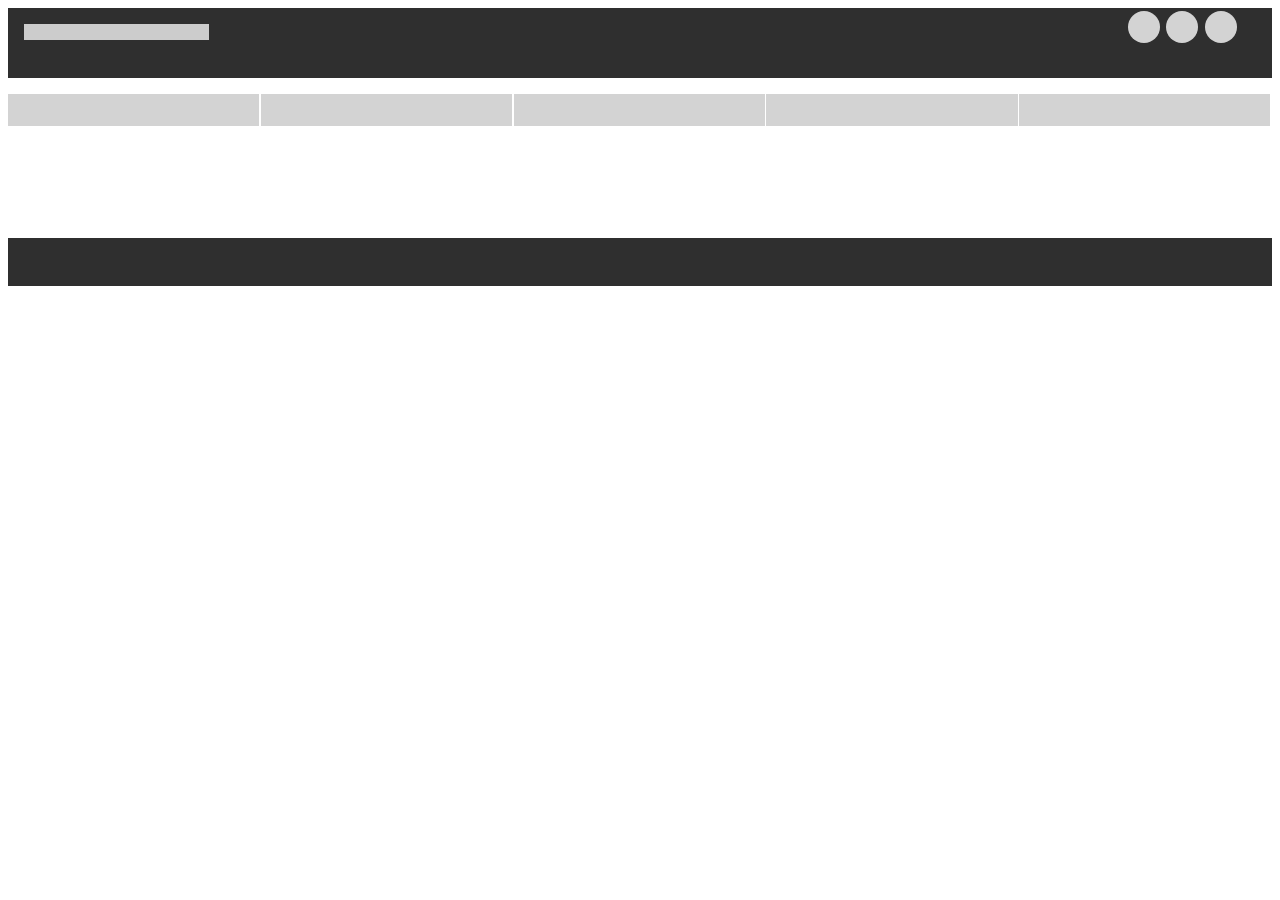
<file: level-1/index.html>
<!DOCTYPE html>
<html lang="en">
    <head>
        <meta charset="UTF-8">
        <meta name="viewport" content="width=device-width, initial-scale=1.0">
        <link href="styles/style.css" rel="stylesheet" type="text/css">
        <title>Wireframe Exercise</title>
    </head>
    <body>
        <div class="wrapper">
            <header>
                <div class="logo"></div>
                <ul>
                    <li class="social"></li>
                    <li class="social"></li>
                    <li class="social"></li>
                </ul>
            </header>

            <nav class="navbar">
                <ul>
                    <li class="navlink"></li>
                    <li class="navlink"></li>
                    <li class="navlink"></li>
                    <li class="navlink"></li>
                    <li class="navlink"></li>
                </ul>
            </nav>

            <section>
                <article class="highlights"></article>
                <article class="highlights"></article>
                <article class="highlights"></article>
            </section>

            <section>
                <div>
                    <article class="highlights"></article>
                    <article class="highlights"></article>
                    <article class="highlights"></article>
                </div>
            </section>

            <footer>
                <ul>
                    <li>Contact</li>
                    <li>Terms and privacy</li>
                    <li>Copyright</li>
                </ul>
            </footer>
        </div>
    </body>
</html>
</file>
<file: level-1/styles/style.css>
/* GLOBAL SETTINGS */

html {
    height: 100vh;
}

/* LAYOUT */

.container {
    max-width: 50%;  
    margin: 0 auto;
}

/* HEADER */

header {
    background-color: rgb(47, 47, 47);
    padding: 1rem 1rem;
    margin-bottom: 1rem;
}

.logo {
    background-color:rgb(204, 204, 204);
    color:rgba(1, 1, 1, 0);
    width: 15%;
    padding: 0.5rem 0rem;
}

header ul {
    display: flex;
    justify-content: flex-end;
    list-style: none;
    margin-top: -2rem;
    margin-right: 1rem;
}

.social {
    background-color:rgb(211, 211, 211);
    padding: 1rem 1rem;
    color: rgba(1, 1, 1, 0);
    border-radius: 50%;
    margin: 0.2rem;
}

/* NAVIGATION BAR */

.navbar {
    background-color: white;
}

.navbar ul {
    display: flex;
    flex-direction: row;
    justify-content: space-between;
    list-style: none;
    padding: 0;
}

.navlink {
    flex-grow: 1;
    background-color:rgb(211, 211, 211);
    color: rgba(1, 1, 1, 0);
    margin-right: 0.1rem;
    height: 2rem;
}

/* HIGHLIGHTS SECTION */

.highlights {
    display: flex;
    flex-direction: row;
    justify-content: space-between;
    margin: 1rem auto;
}

.highlighted-article {
    flex-grow: 1;
    color:rgba(1, 1, 1, 0);
    background-color: rgb(151, 151, 151);
    margin-right: 0.1rem;
    height: 12rem;
}

/* MAIN SECTION */

.main-section {
    display: flex;
    justify-content: space-evenly;
    background-color: rgb(151, 151, 151);
    color: rgba(1, 1, 1, 0);
    height: 35rem;
    margin-bottom: 1rem;
}

.main-articles-container {
    background-color: rgb(61, 61, 61);
    color: rgba(1, 1, 1, 0);
    height: 35rem;
    width: 60%;
}  

/* FOOTER */

footer {
    background-color: rgb(47, 47, 47);
    color: rgba(1, 1, 1, 0);
    height: 3rem;
}
</file>
